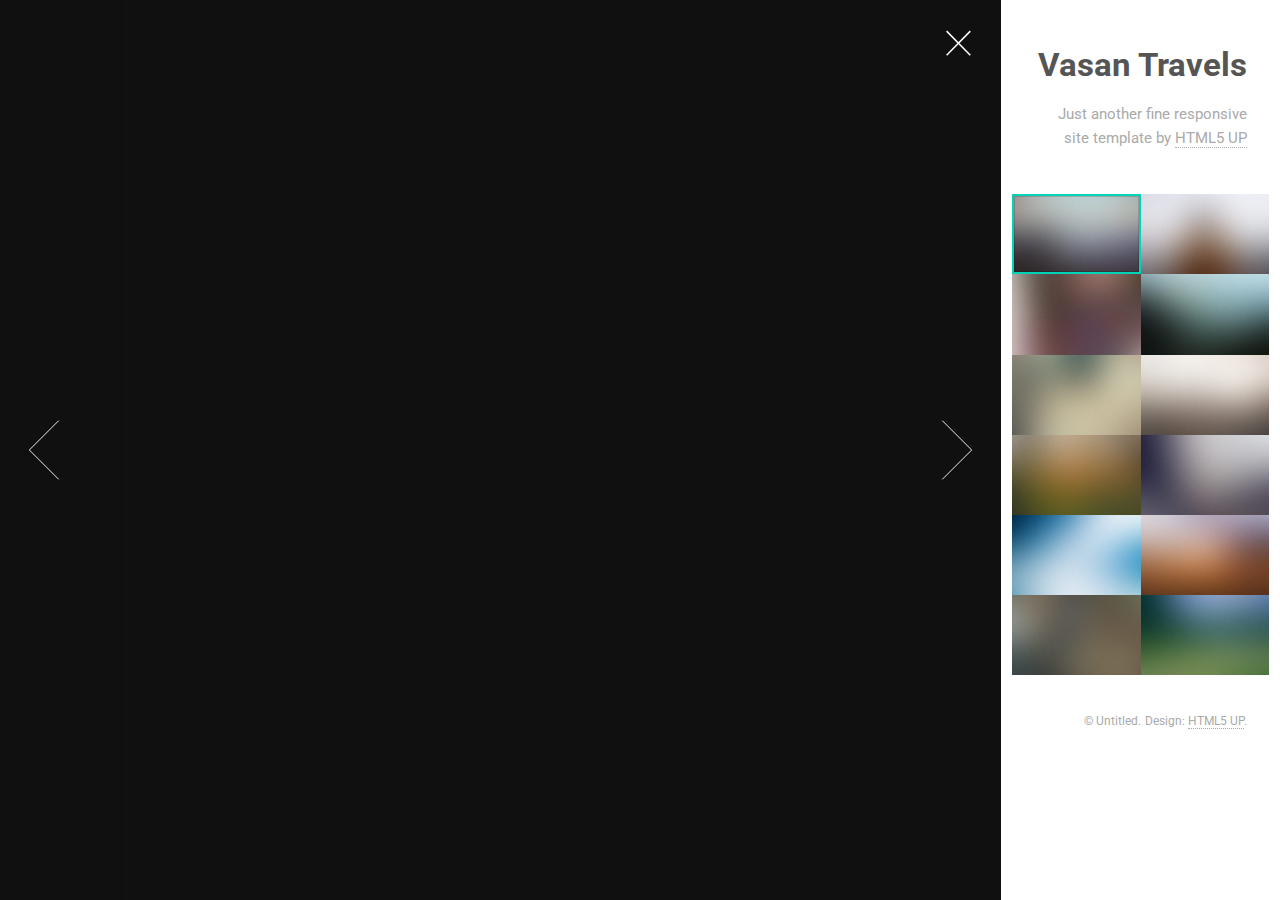
<file: gallery.html>
<!DOCTYPE HTML>
<!--
	created by | @developerkaviyarasan@gmail.com
	Free for personal and commercial use
-->
<html>
	<head>
		<title>Vasan Travels</title>
		<meta charset="utf-8" />
		<meta name="viewport" content="width=device-width, initial-scale=1, user-scalable=no" />
		<link rel="stylesheet" href="assest/css/main.css" />
		<noscript><link rel="stylesheet" href="assest/css/noscript.css" /></noscript>
		<link rel="shortcut icon" href="car-solid.svg" type="image/svg+xml">

	</head>
	<body class="is-preload-0 is-preload-1 is-preload-2">

		<!-- Main -->
			<div id="main">

				<!-- Header -->
					<header id="header">
						<h1>Vasan Travels</h1>
						<p>Just another fine responsive site template by 
                  <a href="http://html5up.net">HTML5 UP</a></p>
											</header>

				<!-- Thumbnail -->
					<section id="thumbnails">
						<article>
							<a class="thumbnail" href="images/fulls/01.jpg" data-position="left center"><img src="images/thumbs/01.jpg" alt="" /></a>
							<h2>Diam tempus accumsan</h2>
							<p>Lorem ipsum dolor sit amet, consectetur adipiscing elit.</p>
						</article>
						<article>
							<a class="thumbnail" href="images/fulls/02.jpg"><img src="images/thumbs/02.jpg" alt="" /></a>
							<h2>Vivamus convallis libero</h2>
							<p>Sed velit lacus, laoreet at venenatis convallis in lorem tincidunt.</p>
						</article>
						<article>
							<a class="thumbnail" href="images/fulls/03.jpg" data-position="top center"><img src="images/thumbs/03.jpg" alt="" /></a>
							<h2>Nec accumsan enim felis</h2>
							<p>Maecenas eleifend tellus ut turpis eleifend, vitae pretium faucibus.</p>
						</article>
						<article>
							<a class="thumbnail" href="images/fulls/04.jpg"><img src="images/thumbs/04.jpg" alt="" /></a>
							<h2>Donec maximus nisi eget</h2>
							<p>Tristique in nulla vel congue. Sed sociis natoque parturient nascetur.</p>
						</article>
						<article>
							<a class="thumbnail" href="images/fulls/05.jpg" data-position="top center"><img src="images/thumbs/05.jpg" alt="" /></a>
							<h2>Nullam vitae nunc vulputate</h2>
							<p>In pellentesque cursus velit id posuere. Donec vehicula nulla.</p>
						</article>
						<article>
							<a class="thumbnail" href="images/fulls/06.jpg"><img src="images/thumbs/06.jpg" alt="" /></a>
							<h2>Phasellus magna faucibus</h2>
							<p>Nulla dignissim libero maximus tellus varius dictum ut posuere magna.</p>
						</article>
						<article>
							<a class="thumbnail" href="images/fulls/07.jpg"><img src="images/thumbs/07.jpg" alt="" /></a>
							<h2>Proin quis mauris</h2>
							<p>Etiam ultricies, lorem quis efficitur porttitor, facilisis ante orci urna.</p>
						</article>
						<article>
							<a class="thumbnail" href="images/fulls/08.jpg"><img src="images/thumbs/08.jpg" alt="" /></a>
							<h2>Gravida quis varius enim</h2>
							<p>Nunc egestas congue lorem. Nullam dictum placerat ex sapien tortor mattis.</p>
						</article>
						<article>
							<a class="thumbnail" href="images/fulls/09.jpg"><img src="images/thumbs/09.jpg" alt="" /></a>
							<h2>Morbi eget vitae adipiscing</h2>
							<p>In quis vulputate dui. Maecenas metus elit, dictum praesent lacinia lacus.</p>
						</article>
						<article>
							<a class="thumbnail" href="images/fulls/10.jpg"><img src="images/thumbs/10.jpg" alt="" /></a>
							<h2>Habitant tristique senectus</h2>
							<p>Vestibulum ante ipsum primis in faucibus orci luctus ac tincidunt dolor.</p>
						</article>
						<article>
							<a class="thumbnail" href="images/fulls/11.jpg"><img src="images/thumbs/11.jpg" alt="" /></a>
							<h2>Pharetra ex non faucibus</h2>
							<p>Ut sed magna euismod leo laoreet congue. Fusce congue enim ultricies.</p>
						</article>
						<article>
							<a class="thumbnail" href="images/fulls/12.jpg"><img src="images/thumbs/12.jpg" alt="" /></a>
							<h2>Mattis lorem sodales</h2>
							<p>Feugiat auctor leo massa, nec vestibulum nisl erat faucibus, rutrum nulla.</p>
						</article>
					</section>

				<!-- Footer -->
					<footer id="footer">
						<ul class="copyright">
							<li>&copy; Untitled.</li><li>Design: <a href="http://html5up.net">HTML5 UP</a>.</li>
						</ul>
					</footer>

			</div>

		<!-- Scripts -->
			<script src="assest/js/jquery.min.js"></script>
			<script src="assest/js/browser.min.js"></script>
			<script src="assest/js/breakpoints.min.js"></script>
			<script src="assest/js/main.js"></script>

	</body>
</html>
</file>
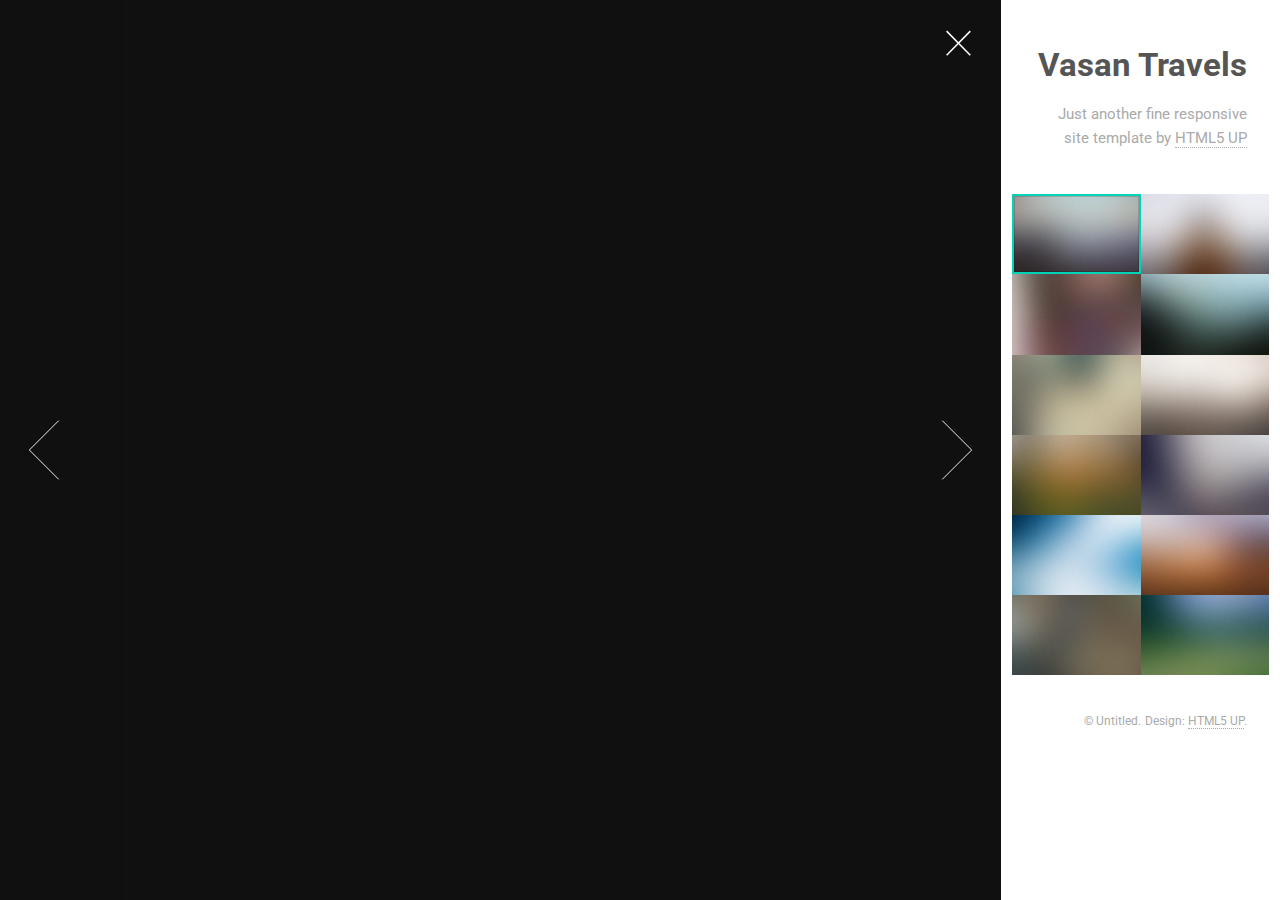
<file: gallery2.html>
<!DOCTYPE HTML>
<!--
	created by | @developerkaviyarasan@gmail.com
	Free for personal and commercial use
-->
<html>
	<head>
		<title>Vasan Travels</title>
		<meta charset="utf-8" />
		<meta name="viewport" content="width=device-width, initial-scale=1, user-scalable=no" />
		<link rel="stylesheet" href="assest/css/main.css" />
		<noscript><link rel="stylesheet" href="assest/css/noscript.css" /></noscript>
	        <link rel="shortcut icon" href="car-solid.svg" type="image/svg+xml">

	</head>
	<body class="is-preload-0 is-preload-1 is-preload-2">

		<!-- Main -->
			<div id="main">

				<!-- Header -->
					<header id="header">
						<h1>Vasan Travels</h1>
						<p>Just another fine responsive site template by 
                  <a href="http://html5up.net">HTML5 UP</a></p>
											</header>

				<!-- Thumbnail -->
					<section id="thumbnails">
						<article>
							<a class="thumbnail" href="images/fulls/01.jpg" data-position="left center"><img src="images/thumbs/01.jpg" alt="" /></a>
							<h2>Diam tempus accumsan</h2>
							<p>Lorem ipsum dolor sit amet, consectetur adipiscing elit.</p>
						</article>
						<article>
							<a class="thumbnail" href="images/fulls/02.jpg"><img src="images/thumbs/02.jpg" alt="" /></a>
							<h2>Vivamus convallis libero</h2>
							<p>Sed velit lacus, laoreet at venenatis convallis in lorem tincidunt.</p>
						</article>
						<article>
							<a class="thumbnail" href="images/fulls/03.jpg" data-position="top center"><img src="images/thumbs/03.jpg" alt="" /></a>
							<h2>Nec accumsan enim felis</h2>
							<p>Maecenas eleifend tellus ut turpis eleifend, vitae pretium faucibus.</p>
						</article>
						<article>
							<a class="thumbnail" href="images/fulls/04.jpg"><img src="images/thumbs/04.jpg" alt="" /></a>
							<h2>Donec maximus nisi eget</h2>
							<p>Tristique in nulla vel congue. Sed sociis natoque parturient nascetur.</p>
						</article>
						<article>
							<a class="thumbnail" href="images/fulls/05.jpg" data-position="top center"><img src="images/thumbs/05.jpg" alt="" /></a>
							<h2>Nullam vitae nunc vulputate</h2>
							<p>In pellentesque cursus velit id posuere. Donec vehicula nulla.</p>
						</article>
						<article>
							<a class="thumbnail" href="images/fulls/06.jpg"><img src="images/thumbs/06.jpg" alt="" /></a>
							<h2>Phasellus magna faucibus</h2>
							<p>Nulla dignissim libero maximus tellus varius dictum ut posuere magna.</p>
						</article>
						<article>
							<a class="thumbnail" href="images/fulls/07.jpg"><img src="images/thumbs/07.jpg" alt="" /></a>
							<h2>Proin quis mauris</h2>
							<p>Etiam ultricies, lorem quis efficitur porttitor, facilisis ante orci urna.</p>
						</article>
						<article>
							<a class="thumbnail" href="images/fulls/08.jpg"><img src="images/thumbs/08.jpg" alt="" /></a>
							<h2>Gravida quis varius enim</h2>
							<p>Nunc egestas congue lorem. Nullam dictum placerat ex sapien tortor mattis.</p>
						</article>
						<article>
							<a class="thumbnail" href="images/fulls/09.jpg"><img src="images/thumbs/09.jpg" alt="" /></a>
							<h2>Morbi eget vitae adipiscing</h2>
							<p>In quis vulputate dui. Maecenas metus elit, dictum praesent lacinia lacus.</p>
						</article>
						<article>
							<a class="thumbnail" href="images/fulls/10.jpg"><img src="images/thumbs/10.jpg" alt="" /></a>
							<h2>Habitant tristique senectus</h2>
							<p>Vestibulum ante ipsum primis in faucibus orci luctus ac tincidunt dolor.</p>
						</article>
						<article>
							<a class="thumbnail" href="images/fulls/11.jpg"><img src="images/thumbs/11.jpg" alt="" /></a>
							<h2>Pharetra ex non faucibus</h2>
							<p>Ut sed magna euismod leo laoreet congue. Fusce congue enim ultricies.</p>
						</article>
						<article>
							<a class="thumbnail" href="images/fulls/12.jpg"><img src="images/thumbs/12.jpg" alt="" /></a>
							<h2>Mattis lorem sodales</h2>
							<p>Feugiat auctor leo massa, nec vestibulum nisl erat faucibus, rutrum nulla.</p>
						</article>
					</section>

				<!-- Footer -->
					<footer id="footer">
						<ul class="copyright">
							<li>&copy; Untitled.</li><li>Design: <a href="http://html5up.net">HTML5 UP</a>.</li>
						</ul>
					</footer>

			</div>

		<!-- Scripts -->
			<script src="assest/js/jquery.min.js"></script>
			<script src="assest/js/browser.min.js"></script>
			<script src="assest/js/breakpoints.min.js"></script>
			<script src="assest/js/main.js"></script>

	</body>
</html>
</file>
<file: assest/css/noscript.css>
/*
	Lens by HTML5 UP
	html5up.net | @ajlkn
	Free for personal and commercial use under the CCA 3.0 license (html5up.net/license)
*/

/* Main */

	#main {
		opacity: 1 !important;
		right: 0 !important;
	}

	body:before {
		content: 'Javascript is disabled :(';
		display: block;
		position: absolute;
		top: 50%;
		width: calc(100% - 22.5em * 0.333333333);
		height: 4em;
		margin-top: -2em;
		color: #282828;
		cursor: default;
		font-size: 3em;
		line-height: 4em;
		text-align: center;
		white-space: nowrap;
		left: 0;
	}
</file>
<file: assest/css/main.css>
@import url(fontawesome-all.min.css);
@import url("https://fonts.googleapis.com/css?family=Roboto:400,700");

/*
	Lens by HTML5 UP
	html5up.net | @ajlkn
	Free for personal and commercial use under the CCA 3.0 license (html5up.net/license)
*/

html, body, div, span, applet, object,
iframe, h1, h2, h3, h4, h5, h6, p, blockquote,
pre, a, abbr, acronym, address, big, cite,
code, del, dfn, em, img, ins, kbd, q, s, samp,
small, strike, strong, sub, sup, tt, var, b,
u, i, center, dl, dt, dd, ol, ul, li, fieldset,
form, label, legend, table, caption, tbody,
tfoot, thead, tr, th, td, article, aside,
canvas, details, embed, figure, figcaption,
footer, header, hgroup, menu, nav, output, ruby,
section, summary, time, mark, audio, video {
	margin: 0;
	padding: 0;
	border: 0;
	font-size: 100%;
	font: inherit;
	vertical-align: baseline;}

article, aside, details, figcaption, figure,
footer, header, hgroup, menu, nav, section {
	display: block;}

body {
	line-height: 1;
}

ol, ul {
	list-style: none;
}

blockquote, q {
	quotes: none;
}

	blockquote:before, blockquote:after, q:before, q:after {
		content: '';
		content: none;
	}

table {
	border-collapse: collapse;
	border-spacing: 0;
}

body {
	-webkit-text-size-adjust: none;
}

mark {
	background-color: transparent;
	color: inherit;
}

input::-moz-focus-inner {
	border: 0;
	padding: 0;
}

input, select, textarea {
	-moz-appearance: none;
	-webkit-appearance: none;
	-ms-appearance: none;
	appearance: none;
}

/* Basic */

	/*
			@-ms-viewport {
				width: device-width;
			}
		*/

	@media screen and (max-width: 480px) {

		html, body {
			min-width: 320px;
		}

	}

	body.is-preload-0 *, body.is-preload-0 *:before, body.is-preload-0 *:after {
		-moz-animation: none !important;
		-webkit-animation: none !important;
		-ms-animation: none !important;
		animation: none !important;
		-moz-transition: none !important;
		-webkit-transition: none !important;
		-ms-transition: none !important;
		transition: none !important;
	}

	html {
		box-sizing: border-box;
	}

	*, *:before, *:after {
		box-sizing: inherit;
	}

	html, body {
		background-color: #101010;
		overflow: hidden;
	}

/* Type */

	html {
		font-size: 16pt;
	}

		@media screen and (max-width: 1680px) {

			html {
				font-size: 12pt;
			}

		}

		@media screen and (max-width: 1280px) {

			html {
				font-size: 11pt;
			}

		}

	body {
		background-color: #fff;
		color: #aaa;
	}

	body, input, select, textarea {
		font-family: "Roboto", Helvetica, sans-serif;
		font-weight: 400;
		line-height: 1.65;
		font-size: 1em;
		color: #aaa;
	}

	a {
		-moz-transition: color 0.25s ease, border-bottom-color 0.25s ease;
		-webkit-transition: color 0.25s ease, border-bottom-color 0.25s ease;
		-ms-transition: color 0.25s ease, border-bottom-color 0.25s ease;
		transition: color 0.25s ease, border-bottom-color 0.25s ease;
		border-bottom: dotted 1px;
		color: inherit;
		text-decoration: none;
	}

		a:hover {
			border-bottom-color: transparent;
			color: #00D3B7;
		}

	strong, b {
		font-weight: 400;
		color: #555;
	}

	em, i {
		font-style: italic;
	}

	p {
		margin: 0 0 1.25em 0;
	}

	h1, h2, h3, h4, h5, h6 {
		font-weight: 400;
		line-height: 1.25;
		margin: 0 0 0.5em 0;
		color: #555;
	}

		h1 a, h2 a, h3 a, h4 a, h5 a, h6 a {
			color: inherit;
			text-decoration: none;
		}

	h2 {
		font-size: 1.25em;
	}

	h3 {
		font-size: 1em;
	}

	h4 {
		font-size: 0.9em;
	}

	h5 {
		font-size: 0.8em;
	}

	h6 {
		font-size: 0.7em;
	}

	sub {
		font-size: 0.8em;
		position: relative;
		top: 0.5em;
	}

	sup {
		font-size: 0.8em;
		position: relative;
		top: -0.5em;
	}

	blockquote {
		border-left: solid 4px #ccc;
		font-style: italic;
		margin: 0 0 1.25em 0;
		padding: 0.3125em 0 0.3125em 1.25em;
	}

	code {
		border-radius: 4px;
		border: solid 1px;
		font-family: "Courier New", monospace;
		font-size: 0.9em;
		margin: 0 0.25em;
		padding: 0.25em 0.65em;
		border-color: #ccc;
	}

	pre {
		-webkit-overflow-scrolling: touch;
		font-family: "Courier New", monospace;
		font-size: 0.9em;
		margin: 0 0 1.25em 0;
	}

		pre code {
			display: block;
			padding: 1em 1.5em;
			overflow-x: auto;
		}

	hr {
		border: 0;
		border-bottom: solid 1px #ccc;
		margin: 1.25em 0;
	}

		hr.major {
			margin: 1.875em 0;
		}

	.align-left {
		text-align: left;
	}

	.align-center {
		text-align: center;
	}

	.align-right {
		text-align: right;
	}

/* Button */

	input[type="submit"],
	input[type="reset"],
	input[type="button"],
	button,
	.button {
		-moz-appearance: none;
		-webkit-appearance: none;
		-ms-appearance: none;
		appearance: none;
		-moz-transition: background-color 0.25s ease-in-out, border-color 0.25s ease-in-out, color 0.25s ease-in-out;
		-webkit-transition: background-color 0.25s ease-in-out, border-color 0.25s ease-in-out, color 0.25s ease-in-out;
		-ms-transition: background-color 0.25s ease-in-out, border-color 0.25s ease-in-out, color 0.25s ease-in-out;
		transition: background-color 0.25s ease-in-out, border-color 0.25s ease-in-out, color 0.25s ease-in-out;
		background-color: transparent;
		border-radius: 4px;
		border: solid 1px #ccc;
		color: #555;
		cursor: pointer;
		display: inline-block;
		line-height: 1;
		padding: 0.75em 1.5em;
		text-align: center;
		text-decoration: none;
		white-space: nowrap;
	}

		input[type="submit"]:hover,
		input[type="reset"]:hover,
		input[type="button"]:hover,
		button:hover,
		.button:hover {
			border-color: #00D3B7;
			color: #00D3B7;
		}

			input[type="submit"]:hover:active,
			input[type="reset"]:hover:active,
			input[type="button"]:hover:active,
			button:hover:active,
			.button:hover:active {
				background-color: rgba(0, 211, 183, 0.15);
			}

		input[type="submit"].icon,
		input[type="reset"].icon,
		input[type="button"].icon,
		button.icon,
		.button.icon {
			padding-left: 1.35em;
		}

			input[type="submit"].icon:before,
			input[type="reset"].icon:before,
			input[type="button"].icon:before,
			button.icon:before,
			.button.icon:before {
				margin-right: 0.5em;
			}

		input[type="submit"].fit,
		input[type="reset"].fit,
		input[type="button"].fit,
		button.fit,
		.button.fit {
			width: 100%;
		}

		input[type="submit"].small,
		input[type="reset"].small,
		input[type="button"].small,
		button.small,
		.button.small {
			font-size: 0.8em;
		}

		input[type="submit"].large,
		input[type="reset"].large,
		input[type="button"].large,
		button.large,
		.button.large {
			font-size: 1.35em;
		}

		input[type="submit"].disabled, input[type="submit"]:disabled,
		input[type="reset"].disabled,
		input[type="reset"]:disabled,
		input[type="button"].disabled,
		input[type="button"]:disabled,
		button.disabled,
		button:disabled,
		.button.disabled,
		.button:disabled {
			pointer-events: none;
			opacity: 0.25;
		}

/* Form */

	form {
		margin: 0 0 1.25em 0;
	}

	label {
		color: #555;
		display: block;
		font-size: 0.9em;
		font-weight: 400;
		margin: 0 0 0.625em 0;
	}

	input[type="text"],
	input[type="password"],
	input[type="email"],
	select,
	textarea {
		-moz-appearance: none;
		-webkit-appearance: none;
		-ms-appearance: none;
		appearance: none;
		background-color: transparent;
		border-radius: 4px;
		border: solid 1px #ccc;
		color: inherit;
		display: block;
		outline: 0;
		padding: 0 0.75em;
		text-decoration: none;
		width: 100%;
	}

		input[type="text"]:invalid,
		input[type="password"]:invalid,
		input[type="email"]:invalid,
		select:invalid,
		textarea:invalid {
			box-shadow: none;
		}

		input[type="text"]:focus,
		input[type="password"]:focus,
		input[type="email"]:focus,
		select:focus,
		textarea:focus {
			border-color: #00D3B7;
		}

	select {
		background-image: url("data:image/svg+xml;charset=utf8,%3Csvg xmlns='http://www.w3.org/2000/svg' width='40' height='40' preserveAspectRatio='none' viewBox='0 0 40 40'%3E%3Cpath d='M9.4,12.3l10.4,10.4l10.4-10.4c0.2-0.2,0.5-0.4,0.9-0.4c0.3,0,0.6,0.1,0.9,0.4l3.3,3.3c0.2,0.2,0.4,0.5,0.4,0.9 c0,0.4-0.1,0.6-0.4,0.9L20.7,31.9c-0.2,0.2-0.5,0.4-0.9,0.4c-0.3,0-0.6-0.1-0.9-0.4L4.3,17.3c-0.2-0.2-0.4-0.5-0.4-0.9 c0-0.4,0.1-0.6,0.4-0.9l3.3-3.3c0.2-0.2,0.5-0.4,0.9-0.4S9.1,12.1,9.4,12.3z' fill='%23ccc' /%3E%3C/svg%3E");
		background-size: 1.25rem;
		background-repeat: no-repeat;
		background-position: calc(100% - 1rem) center;
		height: 2.75em;
		padding-right: 2.75em;
		text-overflow: ellipsis;
	}

		select option {
			color: #555;
			background: #fff;
		}

		select:focus::-ms-value {
			background-color: transparent;
		}

		select::-ms-expand {
			display: none;
		}

	.select-wrapper {
		text-decoration: none;
		display: block;
		position: relative;
	}

		.select-wrapper:before {
			-moz-osx-font-smoothing: grayscale;
			-webkit-font-smoothing: antialiased;
			display: inline-block;
			font-style: normal;
			font-variant: normal;
			text-rendering: auto;
			line-height: 1;
			text-transform: none !important;
			font-family: 'Font Awesome 5 Free';
			font-weight: 900;
		}

		.select-wrapper:before {
			color: #ccc;
			content: '\f107';
			display: block;
			height: 2.75em;
			line-height: 2.75em;
			pointer-events: none;
			position: absolute;
			right: 0;
			text-align: center;
			top: 0;
			width: 2.75em;
		}

		.select-wrapper select::-ms-expand {
			display: none;
		}

	input[type="text"],
	input[type="password"],
	input[type="email"],
	select {
		height: 2.75em;
	}

	textarea {
		padding: 0.75em 1em;
	}

	input[type="checkbox"],
	input[type="radio"] {
		-moz-appearance: none;
		-webkit-appearance: none;
		-ms-appearance: none;
		appearance: none;
		display: block;
		float: left;
		margin-right: -2em;
		opacity: 0;
		width: 1em;
		z-index: -1;
	}

		input[type="checkbox"] + label,
		input[type="radio"] + label {
			text-decoration: none;
			color: #aaa;
			cursor: pointer;
			display: inline-block;
			font-size: 1em;
			font-weight: 400;
			margin: 0;
			padding-left: 2.4em;
			padding-right: 0.75em;
			position: relative;
		}

			input[type="checkbox"] + label:before,
			input[type="radio"] + label:before {
				-moz-osx-font-smoothing: grayscale;
				-webkit-font-smoothing: antialiased;
				display: inline-block;
				font-style: normal;
				font-variant: normal;
				text-rendering: auto;
				line-height: 1;
				text-transform: none !important;
				font-family: 'Font Awesome 5 Free';
				font-weight: 900;
			}

			input[type="checkbox"] + label:before,
			input[type="radio"] + label:before {
				background: transparent;
				border-radius: 4px;
				border: solid 1px #ccc;
				content: '';
				display: inline-block;
				font-size: 0.8em;
				height: 2.0625em;
				left: 0;
				line-height: 2.0625em;
				position: absolute;
				text-align: center;
				top: 0;
				width: 2.0625em;
			}

		input[type="checkbox"]:checked + label:before,
		input[type="radio"]:checked + label:before {
			background-color: #555;
			border-color: #555;
			color: #fff;
			content: '\f00c';
		}

		input[type="checkbox"]:focus + label:before,
		input[type="radio"]:focus + label:before {
			border-color: #00D3B7;
		}

	input[type="checkbox"] + label:before {
		border-radius: 4px;
	}

	input[type="radio"] + label:before {
		border-radius: 100%;
	}

	::-webkit-input-placeholder {
		opacity: 1.0;
		color: #ccc !important;
	}

	:-moz-placeholder {
		opacity: 1.0;
		color: #ccc !important;
	}

	::-moz-placeholder {
		opacity: 1.0;
		color: #ccc !important;
	}

	:-ms-input-placeholder {
		opacity: 1.0;
		color: #ccc !important;
	}

	.field {
		margin: 0 0 1.25em 0;
	}

/* Icon */

	.icon {
		text-decoration: none;
		border-bottom: none;
		position: relative;
	}

		.icon:before {
			-moz-osx-font-smoothing: grayscale;
			-webkit-font-smoothing: antialiased;
			display: inline-block;
			font-style: normal;
			font-variant: normal;
			text-rendering: auto;
			line-height: 1;
			text-transform: none !important;
			font-family: 'Font Awesome 5 Free';
			font-weight: 400;
		}

		.icon > .label {
			display: none;
		}

		.icon:before {
			line-height: inherit;
		}

		.icon.solid:before {
			font-weight: 900;
		}

		.icon.brands:before {
			font-family: 'Font Awesome 5 Brands';
		}

/* List */

	ol {
		list-style: decimal;
		margin: 0 0 1.25em 0;
		padding-left: 1.25em;
	}

		ol li {
			padding-left: 0.25em;
		}

	ul {
		list-style: disc;
		margin: 0 0 1.25em 0;
		padding-left: 1em;
	}

		ul li {
			padding-left: 0.5em;
		}

		ul.alt {
			list-style: none;
			padding-left: 0;
		}

			ul.alt li {
				border-top: solid 1px #ccc;
				padding: 0.5em 0;
			}

				ul.alt li:first-child {
					border-top: 0;
					padding-top: 0;
				}

	dl {
		margin: 0 0 1.25em 0;
	}

		dl dt {
			display: block;
			font-weight: 400;
			margin: 0 0 0.625em 0;
		}

		dl dd {
			margin-left: 1.25em;
		}

/* Actions */

	ul.actions {
		display: -moz-flex;
		display: -webkit-flex;
		display: -ms-flex;
		display: flex;
		cursor: default;
		list-style: none;
		margin-left: -0.625em;
		padding-left: 0;
	}

		ul.actions li {
			padding: 0 0 0 0.625em;
			vertical-align: middle;
		}

		ul.actions.special {
			-moz-justify-content: center;
			-webkit-justify-content: center;
			-ms-justify-content: center;
			justify-content: center;
			width: 100%;
			margin-left: 0;
		}

			ul.actions.special li:first-child {
				padding-left: 0;
			}

		ul.actions.stacked {
			-moz-flex-direction: column;
			-webkit-flex-direction: column;
			-ms-flex-direction: column;
			flex-direction: column;
			margin-left: 0;
		}

			ul.actions.stacked li {
				padding: 0.8125em 0 0 0;
			}

				ul.actions.stacked li:first-child {
					padding-top: 0;
				}

		ul.actions.fit {
			width: calc(100% + 0.625em);
		}

			ul.actions.fit li {
				-moz-flex-grow: 1;
				-webkit-flex-grow: 1;
				-ms-flex-grow: 1;
				flex-grow: 1;
				-moz-flex-shrink: 1;
				-webkit-flex-shrink: 1;
				-ms-flex-shrink: 1;
				flex-shrink: 1;
				width: 100%;
			}

				ul.actions.fit li > * {
					width: 100%;
				}

			ul.actions.fit.stacked {
				width: 100%;
			}

		@media screen and (max-width: 480px) {

			ul.actions:not(.fixed) {
				-moz-flex-direction: column;
				-webkit-flex-direction: column;
				-ms-flex-direction: column;
				flex-direction: column;
				margin-left: 0;
				width: 100% !important;
			}

				ul.actions:not(.fixed) li {
					-moz-flex-grow: 1;
					-webkit-flex-grow: 1;
					-ms-flex-grow: 1;
					flex-grow: 1;
					-moz-flex-shrink: 1;
					-webkit-flex-shrink: 1;
					-ms-flex-shrink: 1;
					flex-shrink: 1;
					padding: 0.625em 0 0 0;
					text-align: center;
					width: 100%;
				}

					ul.actions:not(.fixed) li > * {
						width: 100%;
					}

					ul.actions:not(.fixed) li:first-child {
						padding-top: 0;
					}

					ul.actions:not(.fixed) li input[type="submit"],
					ul.actions:not(.fixed) li input[type="reset"],
					ul.actions:not(.fixed) li input[type="button"],
					ul.actions:not(.fixed) li button,
					ul.actions:not(.fixed) li .button {
						width: 100%;
					}

						ul.actions:not(.fixed) li input[type="submit"].icon:before,
						ul.actions:not(.fixed) li input[type="reset"].icon:before,
						ul.actions:not(.fixed) li input[type="button"].icon:before,
						ul.actions:not(.fixed) li button.icon:before,
						ul.actions:not(.fixed) li .button.icon:before {
							margin-left: -0.5rem;
						}

		}

/* Icons */

	ul.icons {
		cursor: default;
		list-style: none;
		padding-left: 0;
	}

		ul.icons li {
			display: inline-block;
			padding: 0 1em 0 0;
		}

			ul.icons li:last-child {
				padding-right: 0;
			}

			ul.icons li .icon:before {
				font-size: 1.5rem;
			}

/* Main */

	#main {
		-moz-transition: opacity 0.75s ease, right 0.75s ease, left 0.75s ease, visibility 0.75s;
		-webkit-transition: opacity 0.75s ease, right 0.75s ease, left 0.75s ease, visibility 0.75s;
		-ms-transition: opacity 0.75s ease, right 0.75s ease, left 0.75s ease, visibility 0.75s;
		transition: opacity 0.75s ease, right 0.75s ease, left 0.75s ease, visibility 0.75s;
		-webkit-overflow-scrolling: touch;
		position: fixed;
		top: 0;
		width: 22.5em;
		height: 100%;
		background: #fff;
		outline: 0;
		overflow-x: hidden;
		overflow-y: auto;
		text-align: right;
		visibility: visible;
		z-index: 10000;
		right: 0;
	}

		#main .toggle {
			-webkit-tap-highlight-color: rgba(0, 0, 0, 0);
			position: absolute;
			top: 0;
			width: 4em;
			height: 4em;
			background-image: url("images/close-small-alt.svg");
			background-repeat: no-repeat;
			background-size: 32px 32px;
			cursor: pointer;
			display: none;
			z-index: 1;
			background-position: 0.5em 0.5em;
			left: 0;
		}

		body.fullscreen #main {
			visibility: hidden;
			right: -22.5em;
		}

		body.is-preload-1 #main {
			opacity: 0;
			right: -2em;
		}

		@media screen and (max-width: 1280px) {

			#main {
				width: 19em;
			}

				body.fullscreen #main {
					right: -19em;
				}

		}

		@media screen and (max-width: 980px) {

			#main {
				background: rgba(255, 255, 255, 0.925);
			}

				#main .toggle {
					display: block;
				}

		}

		@media screen and (max-width: 480px) {

			#main {
				-moz-transition: opacity 0.5s ease, visibility 0.5s;
				-webkit-transition: opacity 0.5s ease, visibility 0.5s;
				-ms-transition: opacity 0.5s ease, visibility 0.5s;
				transition: opacity 0.5s ease, visibility 0.5s;
				width: 100%;
				background: #fff;
				text-align: center;
			}

				body.is-preload-1 #main {
					left: auto !important;
					right: auto !important;
				}

				body.fullscreen #main {
					left: auto !important;
					right: auto !important;
					opacity: 0;
				}

				#main .toggle {
					display: none;
				}

		}

/* Header */

	#header {
		padding: 3em 2.25em 1.75em 2.25em ;
	}

		#header h1 {
			font-size: 2.25em;
			font-weight: 700;
		}

/* Footer */

	#footer {
		padding: 2.25em 2.25em 1em 2.25em ;
	}

		#footer .copyright {
			list-style: none;
			padding: 0;
		}

			#footer .copyright li {
				display: inline-block;
				font-size: 0.8em;
				margin-left: 0.35em;
				padding: 0;
			}

				#footer .copyright li:first-child {
					margin-left: 0;
				}

/* Thumbnails */

	#thumbnails {
		display: -moz-flex;
		display: -webkit-flex;
		display: -ms-flex;
		display: flex;
		-moz-flex-wrap: wrap;
		-webkit-flex-wrap: wrap;
		-ms-flex-wrap: wrap;
		flex-wrap: wrap;
		padding: 0 0.75em;
	}

		#thumbnails article {
			position: relative;
			width: 50%;
			background: #101010;
			outline: 0;
		}

			#thumbnails article .thumbnail {
				-webkit-tap-highlight-color: rgba(0, 0, 0, 0);
				display: block;
				position: relative;
				border: 0;
				outline: 0;
			}

				#thumbnails article .thumbnail img {
					display: block;
					width: 100%;
				}

				#thumbnails article .thumbnail:before {
					pointer-events: none;
					-moz-transition: opacity 0.25s ease;
					-webkit-transition: opacity 0.25s ease;
					-ms-transition: opacity 0.25s ease;
					transition: opacity 0.25s ease;
					content: '';
					position: absolute;
					left: 0;
					top: 0;
					width: 100%;
					height: 100%;
					box-shadow: inset 0 0 0 2px #00D3B7, inset 0 0 0px 3px rgba(0, 0, 0, 0.15);
					opacity: 0;
					z-index: 1;
				}

				#thumbnails article .thumbnail:focus:before {
					opacity: 0.5;
				}

			#thumbnails article h2, #thumbnails article p {
				display: none;
			}

			#thumbnails article.active .thumbnail:before {
				opacity: 1;
			}

		@media screen and (max-width: 480px) {

			#thumbnails article .thumbnail:before {
				display: none;
			}

		}

/* Viewer */

	@-moz-keyframes spinner {
		0% {
			-moz-transform: rotate(0deg);
			-webkit-transform: rotate(0deg);
			-ms-transform: rotate(0deg);
			transform: rotate(0deg);
		}

		100% {
			-moz-transform: rotate(360deg);
			-webkit-transform: rotate(360deg);
			-ms-transform: rotate(360deg);
			transform: rotate(360deg);
		}
	}

	@-webkit-keyframes spinner {
		0% {
			-moz-transform: rotate(0deg);
			-webkit-transform: rotate(0deg);
			-ms-transform: rotate(0deg);
			transform: rotate(0deg);
		}

		100% {
			-moz-transform: rotate(360deg);
			-webkit-transform: rotate(360deg);
			-ms-transform: rotate(360deg);
			transform: rotate(360deg);
		}
	}

	@-ms-keyframes spinner {
		0% {
			-moz-transform: rotate(0deg);
			-webkit-transform: rotate(0deg);
			-ms-transform: rotate(0deg);
			transform: rotate(0deg);
		}

		100% {
			-moz-transform: rotate(360deg);
			-webkit-transform: rotate(360deg);
			-ms-transform: rotate(360deg);
			transform: rotate(360deg);
		}
	}

	@keyframes spinner {
		0% {
			-moz-transform: rotate(0deg);
			-webkit-transform: rotate(0deg);
			-ms-transform: rotate(0deg);
			transform: rotate(0deg);
		}

		100% {
			-moz-transform: rotate(360deg);
			-webkit-transform: rotate(360deg);
			-ms-transform: rotate(360deg);
			transform: rotate(360deg);
		}
	}

	#viewer {
		-moz-transition: opacity 0.75s ease, width 0.75s ease;
		-webkit-transition: opacity 0.75s ease, width 0.75s ease;
		-ms-transition: opacity 0.75s ease, width 0.75s ease;
		transition: opacity 0.75s ease, width 0.75s ease;
		position: absolute;
		top: 0;
		width: calc(100% - 22.5em);
		height: 100%;
		left: 0;
	}

		#viewer .inner {
			pointer-events: none;
			position: absolute;
			top: 0;
			left: 0;
			width: 100%;
			height: 100%;
			z-index: 2;
		}

			#viewer .inner > * {
				pointer-events: auto;
			}

			#viewer .inner:before {
				background-image: -moz-linear-gradient(left, rgba(16,16,16,0.2), rgba(16,16,16,0) 10em, rgba(16,16,16,0)), -moz-linear-gradient(right, rgba(16,16,16,0.2), rgba(16,16,16,0) 10em, rgba(16,16,16,0));
				background-image: -webkit-linear-gradient(left, rgba(16,16,16,0.2), rgba(16,16,16,0) 10em, rgba(16,16,16,0)), -webkit-linear-gradient(right, rgba(16,16,16,0.2), rgba(16,16,16,0) 10em, rgba(16,16,16,0));
				background-image: -ms-linear-gradient(left, rgba(16,16,16,0.2), rgba(16,16,16,0) 10em, rgba(16,16,16,0)), -ms-linear-gradient(right, rgba(16,16,16,0.2), rgba(16,16,16,0) 10em, rgba(16,16,16,0));
				background-image: linear-gradient(left, rgba(16,16,16,0.2), rgba(16,16,16,0) 10em, rgba(16,16,16,0)), linear-gradient(right, rgba(16,16,16,0.2), rgba(16,16,16,0) 10em, rgba(16,16,16,0));
				content: '';
				display: block;
				position: absolute;
				top: 0;
				left: 0;
				width: 100%;
				height: 100%;
			}

			#viewer .inner .toggle {
				-webkit-tap-highlight-color: rgba(0, 0, 0, 0);
				position: absolute;
				top: 0;
				width: 4em;
				height: 4em;
				background-image: url("images/close.svg");
				background-repeat: no-repeat;
				background-size: 64px 64px;
				cursor: pointer;
				z-index: 1;
				right: 0;
				background-position: calc(100% - 0.75em) 0.75em;
			}

			#viewer .inner .nav-next,
			#viewer .inner .nav-previous {
				-webkit-tap-highlight-color: rgba(0, 0, 0, 0);
				position: absolute;
				top: 50%;
				width: 6em;
				height: 6em;
				margin-top: -3em;
				background-image: url("images/arrow.svg");
				background-position: center;
				background-repeat: no-repeat;
				background-size: contain;
				cursor: pointer;
			}

			#viewer .inner .nav-previous {
				-moz-transform: scaleX(-1);
				-webkit-transform: scaleX(-1);
				-ms-transform: scaleX(-1);
				transform: scaleX(-1);
				left: 0;
			}

			#viewer .inner .nav-next {
				right: 0;
			}

		#viewer .slide {
			-moz-transition: opacity 0.5s ease-in-out;
			-webkit-transition: opacity 0.5s ease-in-out;
			-ms-transition: opacity 0.5s ease-in-out;
			transition: opacity 0.5s ease-in-out;
			position: absolute;
			top: 0;
			left: 0;
			width: 100%;
			height: 100%;
			opacity: 1;
			z-index: 1;
		}

			#viewer .slide .caption {
				background-image: -moz-linear-gradient(bottom, rgba(16,16,16,0.75), rgba(16,16,16,0.25) 80%, rgba(16,16,16,0));
				background-image: -webkit-linear-gradient(bottom, rgba(16,16,16,0.75), rgba(16,16,16,0.25) 80%, rgba(16,16,16,0));
				background-image: -ms-linear-gradient(bottom, rgba(16,16,16,0.75), rgba(16,16,16,0.25) 80%, rgba(16,16,16,0));
				background-image: linear-gradient(bottom, rgba(16,16,16,0.75), rgba(16,16,16,0.25) 80%, rgba(16,16,16,0));
				padding: 2em 2em 0.75em 2em ;
				position: absolute;
				bottom: 0;
				left: 0;
				width: 100%;
				color: rgba(255, 255, 255, 0.5);
				z-index: 1;
			}

				#viewer .slide .caption h2, #viewer .slide .caption h3, #viewer .slide .caption h4, #viewer .slide .caption h5, #viewer .slide .caption h6 {
					color: #fff;
				}

			#viewer .slide .image {
				-moz-transition: opacity 0.5s ease-in-out;
				-webkit-transition: opacity 0.5s ease-in-out;
				-ms-transition: opacity 0.5s ease-in-out;
				transition: opacity 0.5s ease-in-out;
				position: absolute;
				top: 0;
				left: 0;
				width: 100%;
				height: 100%;
				background-repeat: no-repeat;
				background-size: cover;
				opacity: 0;
			}

			#viewer .slide:before {
				-moz-animation: spinner 1s linear infinite;
				-webkit-animation: spinner 1s linear infinite;
				-ms-animation: spinner 1s linear infinite;
				animation: spinner 1s linear infinite;
				-moz-transition: opacity 0.5s ease-in-out;
				-webkit-transition: opacity 0.5s ease-in-out;
				-ms-transition: opacity 0.5s ease-in-out;
				transition: opacity 0.5s ease-in-out;
				content: '';
				display: block;
				position: absolute;
				top: 50%;
				left: 50%;
				width: 3em;
				height: 3em;
				background-image: url("images/spinner.svg");
				background-position: center;
				background-repeat: no-repeat;
				background-size: contain;
				margin: -1.5em 0 0 -1.5em;
				opacity: 0;
			}

			#viewer .slide.loading:before {
				opacity: 1;
			}

			#viewer .slide.active .image {
				opacity: 1;
			}

		body.fullscreen #viewer {
			width: 100%;
		}

			body.fullscreen #viewer .inner .toggle {
				background-image: url("images/open.svg");
			}

		body.is-preload-1 #viewer {
			opacity: 0;
		}

		body.is-preload-2 #viewer .slide {
			opacity: 0;
		}

		@media screen and (max-width: 1280px) {

			#viewer {
				width: calc(100% - 19em);
			}

		}

		@media screen and (max-width: 980px) {

			#viewer {
				width: 100%;
			}

				#viewer .inner .toggle {
					-moz-transition: opacity 0.75s ease;
					-webkit-transition: opacity 0.75s ease;
					-ms-transition: opacity 0.75s ease;
					transition: opacity 0.75s ease;
					background-image: url("images/open.svg");
					opacity: 0;
					right: 0;
				}

				body.fullscreen #viewer .inner .toggle {
					opacity: 1;
				}

		}

		@media screen and (max-width: 736px) {

			#viewer .inner .toggle {
				background-size: 32px 32px;
			}

			#viewer .inner .nav-next,
			#viewer .inner .nav-previous {
				background-image: url("images/arrow-small.svg");
				background-size: 32px 32px;
			}

			body.fullscreen #viewer .inner .toggle {
				background-image: url("images/open-small.svg");
			}

		}

		@media screen and (max-width: 480px) {

			#viewer {
				-moz-transition: opacity 0.5s ease;
				-webkit-transition: opacity 0.5s ease;
				-ms-transition: opacity 0.5s ease;
				transition: opacity 0.5s ease;
				-moz-transition-delay: 0s;
				-webkit-transition-delay: 0s;
				-ms-transition-delay: 0s;
				transition-delay: 0s;
				opacity: 0;
			}

				#viewer .inner .toggle {
					background-image: url("images/close-small.svg") !important;
					background-size: 32px 32px;
				}

				body.fullscreen #viewer {
					-moz-transition-delay: 0.5s;
					-webkit-transition-delay: 0.5s;
					-ms-transition-delay: 0.5s;
					transition-delay: 0.5s;
					opacity: 1;
				}

		}
</file>
